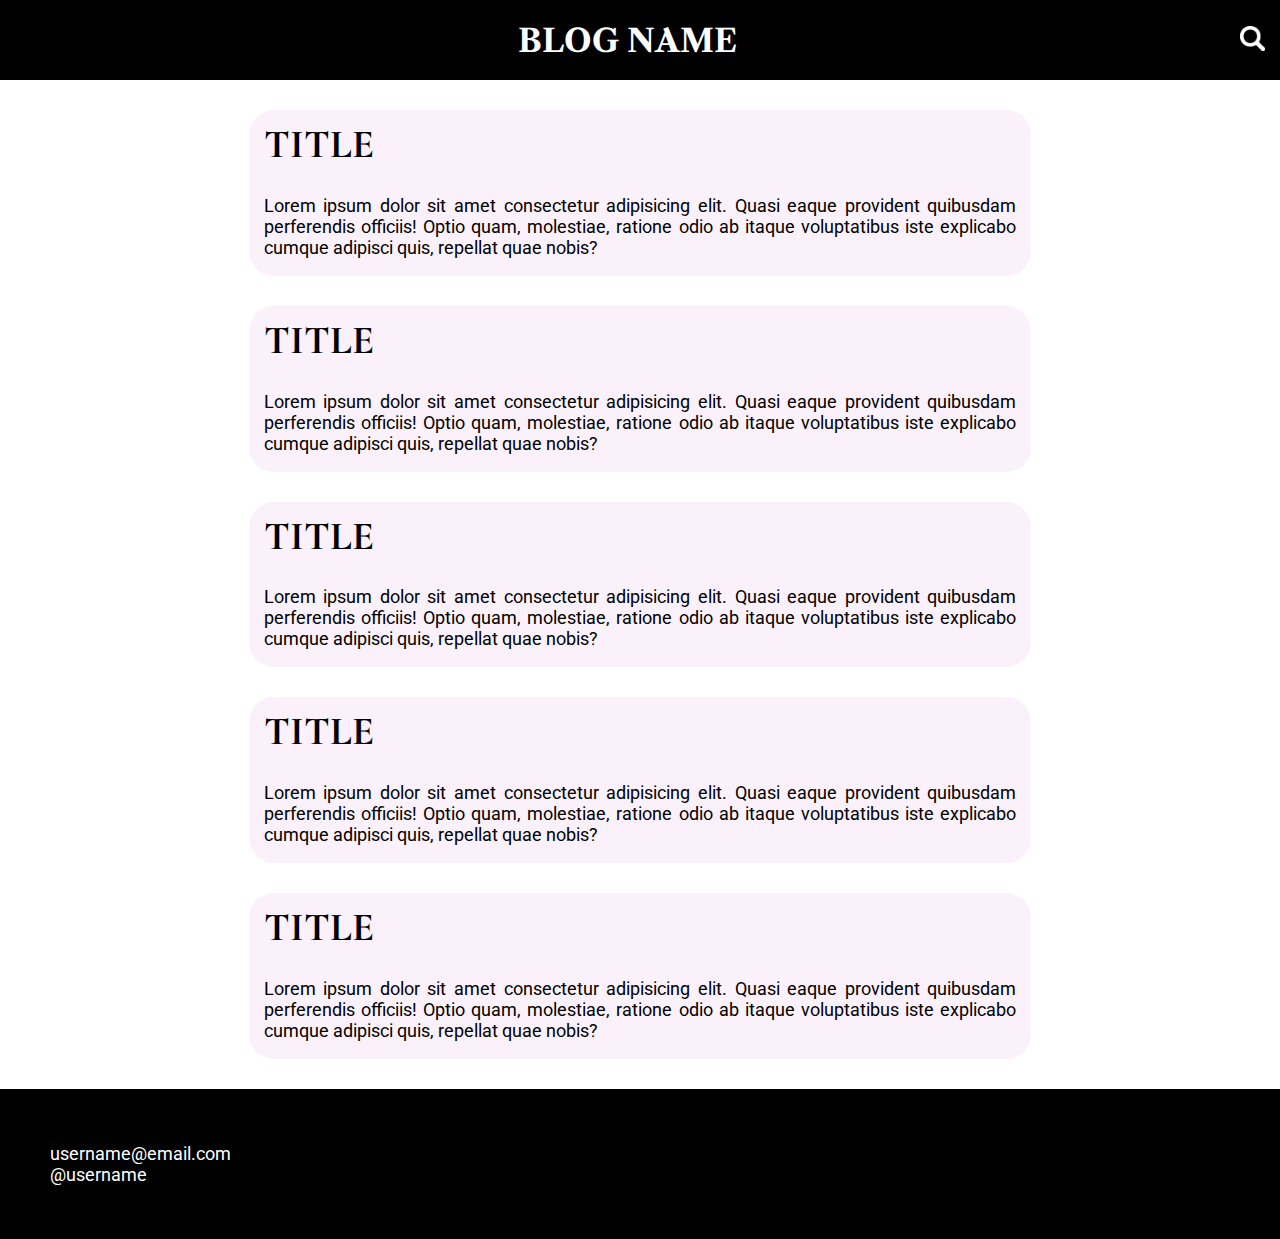
<file: index.html>
<!DOCTYPE html>
<html lang="en">
<head>
    <meta charset="UTF-8">
    <meta http-equiv="X-UA-Compatible" content="IE=edge">
    <meta name="viewport" content="width=device-width, initial-scale=1.0">
    <title>Title</title>
    <link rel="icon" href="css/img/favicon.png">
    <link rel="stylesheet" href="css/geral.css">
    <script src="search.js"></script>
</head>
<body>
    <header id="index_header">
        <div id="l"></div>
        <div id="c">
            <h1 class="fm"><a style="color:white; margin-left: 15px;" href="index.html">BLOG NAME</a></h1>
        </div>
        <div id="r">
            <input type="checkbox" id="check">
            <label class="icone" for="check"><img id="lupa" src="css/img/lupa.png" alt="Buscar"></label>
            <div class="barra">
                <div id="entrada">
                    <input onkeyup="search()" name="busca" required="required" placeholder="&nbsp; &nbsp; What are you looking for?" id="busca" type="text">
                </div>
            </div>
        </div>
    </header>

    <main >
        <div class="lateral"></div>

        <div id="m">
            <div class="container">
                <a href="posts/example.html"><h1 class="title" style="margin-left: 15px;">TITLE</h1></a>
                <p class="roboto" style="margin-left: 15px; margin-right: 15px;">
                    Lorem ipsum dolor sit amet consectetur adipisicing elit. Quasi eaque provident quibusdam perferendis officiis! Optio quam, molestiae, ratione odio ab itaque voluptatibus iste explicabo cumque adipisci quis, repellat quae nobis?
                </p>
            </div>

            <div class="container">
                <a href="posts/example.html"><h1 class="title" style="margin-left: 15px;">TITLE</h1></a>
                <p class="roboto" style="margin-left: 15px; margin-right: 15px;">
                    Lorem ipsum dolor sit amet consectetur adipisicing elit. Quasi eaque provident quibusdam perferendis officiis! Optio quam, molestiae, ratione odio ab itaque voluptatibus iste explicabo cumque adipisci quis, repellat quae nobis?
                </p>
            </div>

            <div class="container">
                <a href="posts/example.html"><h1 class="title" style="margin-left: 15px;">TITLE</h1></a>
                <p class="roboto" style="margin-left: 15px; margin-right: 15px;">
                    Lorem ipsum dolor sit amet consectetur adipisicing elit. Quasi eaque provident quibusdam perferendis officiis! Optio quam, molestiae, ratione odio ab itaque voluptatibus iste explicabo cumque adipisci quis, repellat quae nobis?
                </p>
            </div>

            <div class="container">
                <a href="posts/example.html"><h1 class="title" style="margin-left: 15px;">TITLE</h1></a>
                <p class="roboto" style="margin-left: 15px; margin-right: 15px;">
                    Lorem ipsum dolor sit amet consectetur adipisicing elit. Quasi eaque provident quibusdam perferendis officiis! Optio quam, molestiae, ratione odio ab itaque voluptatibus iste explicabo cumque adipisci quis, repellat quae nobis?
                </p>
            </div>

            <div class="container" style="margin-bottom: 30px;">
                <a href="posts/example.html"><h1 class="title" style="margin-left: 15px;">TITLE</h1></a>
                <p class="roboto" style="margin-left: 15px; margin-right: 15px;">
                    Lorem ipsum dolor sit amet consectetur adipisicing elit. Quasi eaque provident quibusdam perferendis officiis! Optio quam, molestiae, ratione odio ab itaque voluptatibus iste explicabo cumque adipisci quis, repellat quae nobis?
                </p>
            </div>
        </div>

        <div class="lateral"></div>
    </main>

    <footer>
        <p class="roboto" style="color: white; margin-left: 50px;">
            username@email.com
            <br>
            @username
        </p>

    </footer>
</body>
</html>
</file>
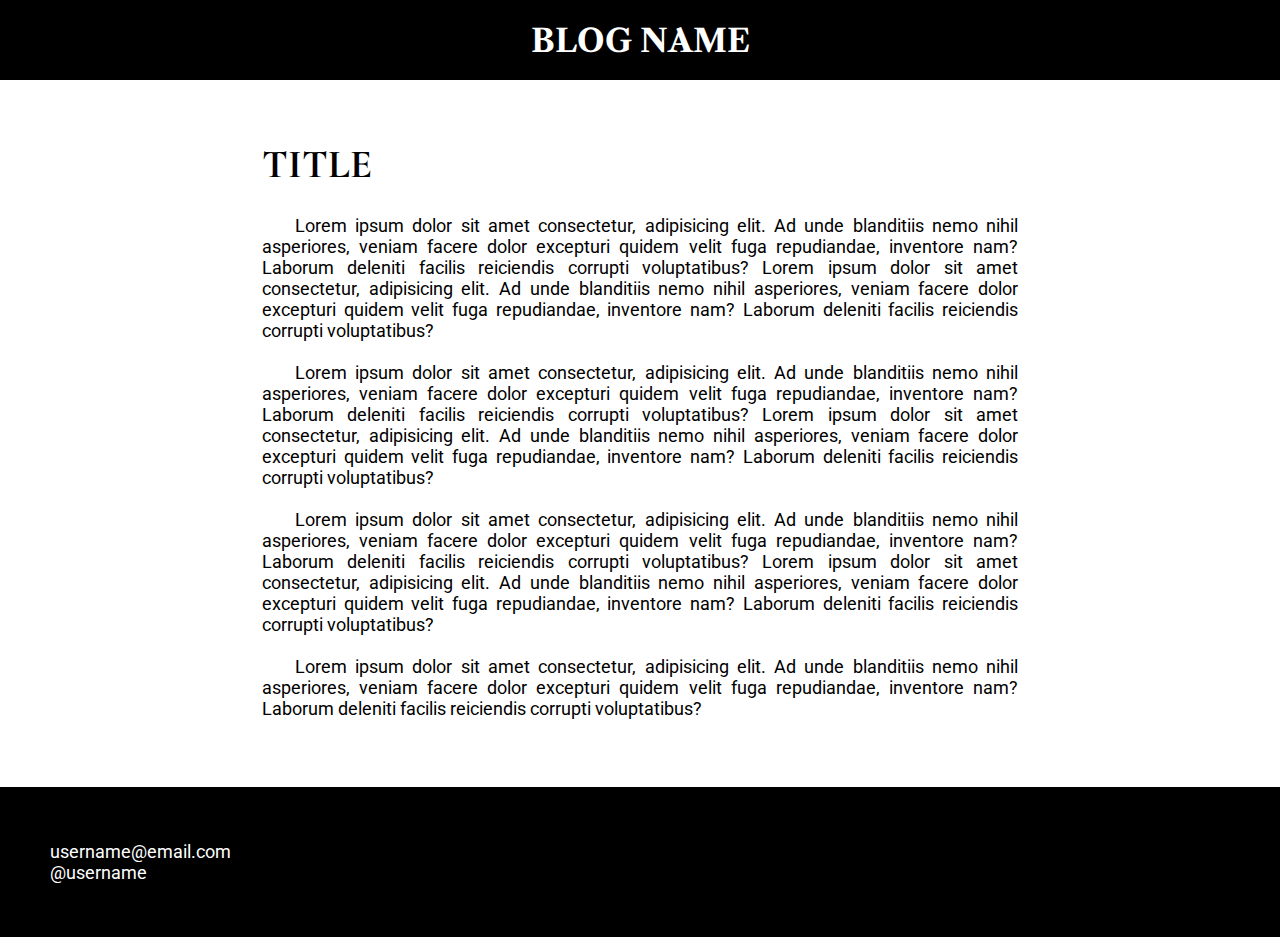
<file: posts/example.html>
<!DOCTYPE html>
<html lang="en">
<head>
    <meta charset="UTF-8">
    <meta http-equiv="X-UA-Compatible" content="IE=edge">
    <meta name="viewport" content="width=device-width, initial-scale=1.0">
    <title>Title</title>
    <link rel="icon" href="../css/img/favicon.png">
    <link rel="stylesheet" href="../css/geral.css">
</head>
<body>
    <header>
          <h1 class="fm"><a style="color:white" href="../index.html">BLOG NAME</a></h1>
    </header>

    <main>
    <div class="lateral"></div>

    <div id="pub">
        <h1 class="title">TITLE</h1> 
        <p class="roboto">
            &nbsp;&nbsp;&nbsp;&nbsp;Lorem ipsum dolor sit amet consectetur, adipisicing elit. Ad unde blanditiis nemo nihil asperiores, veniam facere dolor excepturi quidem velit fuga repudiandae, inventore nam? Laborum deleniti facilis reiciendis corrupti voluptatibus? Lorem ipsum dolor sit amet consectetur, adipisicing elit. Ad unde blanditiis nemo nihil asperiores, veniam facere dolor excepturi quidem velit fuga repudiandae, inventore nam? Laborum deleniti facilis reiciendis corrupti voluptatibus? 
            <br><br>
            &nbsp;&nbsp;&nbsp;&nbsp;Lorem ipsum dolor sit amet consectetur, adipisicing elit. Ad unde blanditiis nemo nihil asperiores, veniam facere dolor excepturi quidem velit fuga repudiandae, inventore nam? Laborum deleniti facilis reiciendis corrupti voluptatibus? Lorem ipsum dolor sit amet consectetur, adipisicing elit. Ad unde blanditiis nemo nihil asperiores, veniam facere dolor excepturi quidem velit fuga repudiandae, inventore nam? Laborum deleniti facilis reiciendis corrupti voluptatibus?
            <br><br>
            &nbsp;&nbsp;&nbsp;&nbsp;Lorem ipsum dolor sit amet consectetur, adipisicing elit. Ad unde blanditiis nemo nihil asperiores, veniam facere dolor excepturi quidem velit fuga repudiandae, inventore nam? Laborum deleniti facilis reiciendis corrupti voluptatibus? Lorem ipsum dolor sit amet consectetur, adipisicing elit. Ad unde blanditiis nemo nihil asperiores, veniam facere dolor excepturi quidem velit fuga repudiandae, inventore nam? Laborum deleniti facilis reiciendis corrupti voluptatibus?
            <br><br>
            &nbsp;&nbsp;&nbsp;&nbsp;Lorem ipsum dolor sit amet consectetur, adipisicing elit. Ad unde blanditiis nemo nihil asperiores, veniam facere dolor excepturi quidem velit fuga repudiandae, inventore nam? Laborum deleniti facilis reiciendis corrupti voluptatibus?
        </p>
    </div>

    <div class="lateral"></div>
    </main>
    
    <footer>
        <p class="roboto" style="color: white; margin-left: 50px;">
            username@email.com
            <br>
            @username
        </p>
        
    </footer>
</body>
</html>
</file>
<file: css/geral.css>
@import url('https://fonts.googleapis.com/css2?family=Roboto:ital,wght@0,400;0,700;1,400&display=swap');
@import url('https://fonts.googleapis.com/css2?family=Libre+Caslon+Text:wght@700&display=swap');
@import url('https://fonts.googleapis.com/css2?family=Cormorant+Garamond:wght@600&display=swap');

.fm {
    font-family: 'Libre Caslon Text', serif;
    margin: 0;
}

.title {
    font-family: 'Cormorant Garamond', serif;
    font-size: 40px;
}

.roboto {
    font-family: 'Roboto', sans-serif;
    font-size: 18px;
}

.italic {
    font-family: 'Roboto', sans-serif;
    font-style: italic;
}

.bold {
    font-family: 'Roboto', sans-serif;
    font-weight: 700;
}

a {
    text-decoration: none;
    color: black;
}

p {
    text-align: justify;
}

h1 {
    margin-top: 10px;
}

html {
    height: 100%;
    min-height: 100%;
}

body {
    background-color: #fff;
    margin: 0px;
    display: flex;
    flex-direction: column;
    min-height: 100%;
}

header {
    height: 80px;
    width: 100%;
    top: 0;
    right: 0;
    padding: 0px;
    margin: 0px;
    left: 0;
    z-index: 2;
    display: flex;
    justify-content: center;
    align-items: center;
    background-color: black;
}

#index_header {
    height: 80px;
    width: 100%;
    top: 0;
    right: 0;
    padding: 0px;
    margin: 0px;
    left: 0;
    z-index: 2;
    display: flex;
    justify-content: space-between;
    align-items: center;
    background-color: black;
}

#icone {
    z-index: 9998;
}

#lupa {
    height: 25px;
    width: 25px;
    margin-right: 15px;
    cursor: pointer;
}

.container {
    height: auto;
    width: 100%;
    background-color: rgba(245, 226, 245, 0.493);
    border-radius: 25px 25px 25px 25px;
    margin-top: 30px;
}

main {
    height: 100%;
    display: flex;
    flex-direction: row;
    justify-content: center;
}

#m {
    display: flex;
    flex-direction: column;
    justify-content: center;
    align-content: center;
}

footer {
    width: auto;
    height: 150px;
    margin-left: 0px;
    margin-bottom: 0px;;
    margin-right: 0px;
    margin-top: 50px;
    bottom: 0px;
    right:  0px;
    left:   0px;
    background: black;
    display: flex;
    flex-direction: row;
    justify-content: space-between;
    align-items: center;
    margin-top: auto;
}

#pub {
    width: 130%;
    margin-top: 50px;
    margin-bottom: 50px;
}

.lateral {
    width: 45%;
}

#check {
	display: none;
    z-index: 9998;
}

#check:checked ~ .barra {
	-webkit-transform: translateY(425px);
	   -moz-transform: translateY(425px);
	    -ms-transform: translateY(425px);
	     -o-transform: translateY(425px);
	        transform: translateY(425px);
}

.barra {
	width: auto;
	height: auto;
	position: absolute;
    z-index: 9997;
	top: -400px;
    right: 0;
	-webkit-transition: all .25s linear;
	   -moz-transition: all .25s linear;
	    -ms-transition: all .25s linear;
	     -o-transition: all .25s linear;
            transition: all .25s linear;
  display: flex;
  flex-direction: column;
  align-items: center;
  margin-right: 45px;
}

#busca {
    height: 25px;
    width: 200px;
    border-radius: 20px 20px 20px 20px;
    border: none;
    background: white;
    outline: none;
}

#entrada {
    display: flex;
    flex-direction: row;
}
</file>
